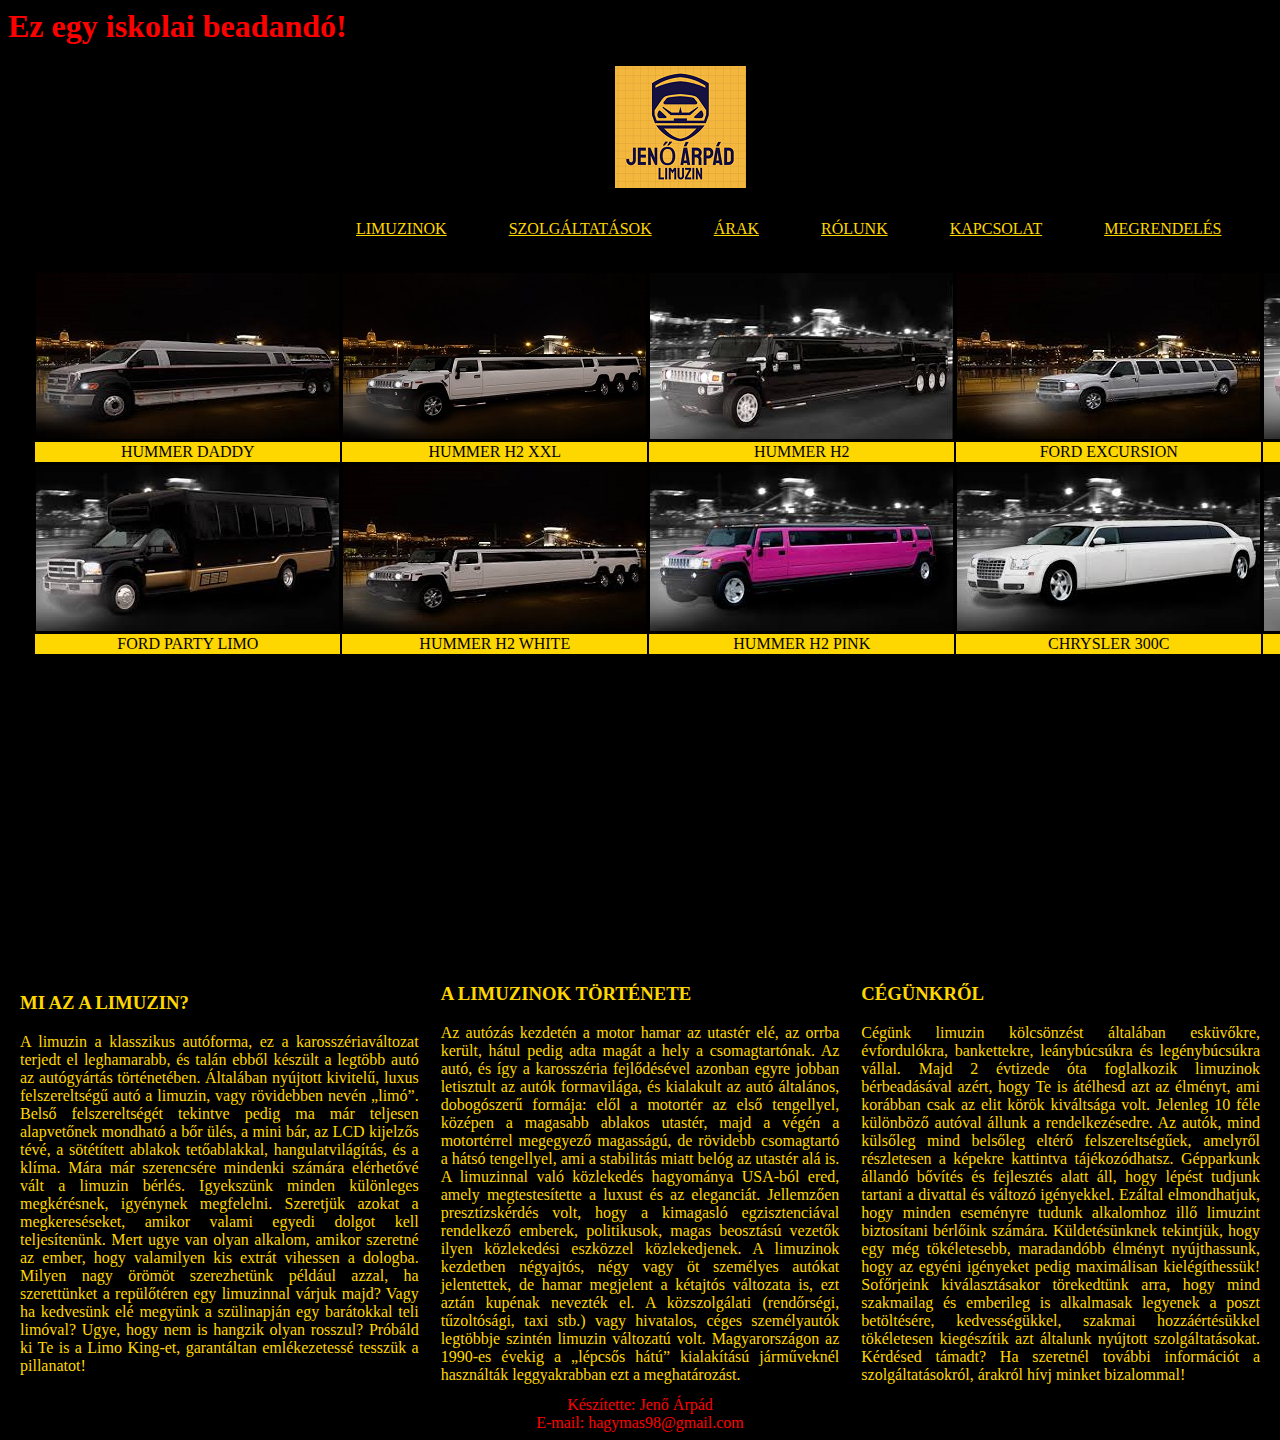
<file: index.html>
<HTML>
<Head>
<link rel="stylesheet" href="css/design.css">
<title>Jenő Árpád Limuzin Bérlés</title>
</head>
<body>
<div id="beadando">
<h1>Ez egy iskolai beadandó!</h1>
</div>
<img src="képek/logo.png" id="logo">
<table id="menu_tabla">
	<tr>
		<td class="menu"><a href="index.html">LIMUZINOK</a></td>
		<td class="menu"><a href="szolgaltatasok.html">SZOLGÁLTATÁSOK</a></td>
		<td class="menu"><a href="arak.html">ÁRAK</a></td>
		<td class="menu"><a href="rolunk.html">RÓLUNK</a></td>
		<td class="menu"><a href="kapcsolat.html">KAPCSOLAT</a></td>
		<td class="menu"><a href="megrendeles.html">MEGRENDELÉS</a></td>
	</tr>
</table>
<div id="kozep">
<table id="limo_tabla">
	<tr>
		<td><img src="képek/limo1.jpg" Class="limo_kepek"></td>
		<td><img src="képek/limo2.jpg" Class="limo_kepek"></td>
		<td><img src="képek/limo3.jpg" Class="limo_kepek"></td>
		<td><img src="képek/limo4.jpg" Class="limo_kepek"></td>
		<td><img src="képek/limo5.jpg" Class="limo_kepek"></td>
		<td><img src="képek/limo6.jpg" Class="limo_kepek"></td>
	</tr>
	<tr>
		<td Class="limo_fajta">HUMMER DADDY</td>
		<td Class="limo_fajta">HUMMER H2 XXL</td>
		<td Class="limo_fajta">HUMMER H2</td>
		<td Class="limo_fajta">FORD EXCURSION</td>
		<td Class="limo_fajta">CADILLAC DTS</td>
		<td Class="limo_fajta">HUMMER H2 XXX</td>
	</tr>
	<tr>
		<td><img src="képek/limo7.jpg" Class="limo_kepek"></td>
		<td><img src="képek/limo8.jpg" Class="limo_kepek"></td>
		<td><img src="képek/limo9.jpg" Class="limo_kepek"></td>
		<td><img src="képek/limo10.jpg" Class="limo_kepek"></td>
		<td><img src="képek/limo11.jpg" Class="limo_kepek"></td>
		<td><img src="képek/limo12.jpg" Class="limo_kepek"></td>
	</tr>
	<tr>
		<td Class="limo_fajta">FORD PARTY LIMO</td>
		<td Class="limo_fajta">HUMMER H2 WHITE</td>
		<td Class="limo_fajta">HUMMER H2 PINK</td>
		<td Class="limo_fajta">CHRYSLER 300C</td>
		<td Class="limo_fajta">HUMMER H3</td>
		<td Class="limo_fajta">HUMMER H1</td>
	</tr>
</table>
<iframe  id="video" width="560" height="315" src="https://www.youtube.com/embed/5EAhfU3Tl00" frameborder="0" allow="accelerometer; autoplay; clipboard-write; encrypted-media; gyroscope; picture-in-picture" allowfullscreen></iframe>
</div>
<div id="also">
<table>
	<tr>
	<td id="miaz"><h3>MI AZ A LIMUZIN?</h3>
	A limuzin a klasszikus autóforma, ez a karosszériaváltozat terjedt el leghamarabb, és talán ebből készült a legtöbb autó az autógyártás történetében. Általában nyújtott kivitelű, luxus felszereltségű autó a limuzin, vagy rövidebben nevén „limó”. Belső felszereltségét tekintve pedig ma már teljesen alapvetőnek mondható a bőr ülés, a mini bár, az LCD kijelzős tévé, a sötétített ablakok tetőablakkal, hangulatvilágítás, és a klíma. Mára már szerencsére mindenki számára elérhetővé vált a limuzin bérlés.

Igyekszünk minden különleges megkérésnek, igyénynek megfelelni. Szeretjük azokat a megkereséseket, amikor valami egyedi dolgot kell teljesítenünk. Mert ugye van olyan alkalom, amikor szeretné az ember, hogy valamilyen kis extrát vihessen a dologba. Milyen nagy örömöt szerezhetünk például azzal, ha szerettünket a repülőtéren egy limuzinnal várjuk majd? Vagy ha kedvesünk elé megyünk a szülinapján egy barátokkal teli limóval? Ugye, hogy nem is hangzik olyan rosszul? Próbáld ki Te is a Limo King-et, garantáltan emlékezetessé tesszük a pillanatot!
</td>
<td id="tortenet"><h3>A LIMUZINOK TÖRTÉNETE</h3>
Az autózás kezdetén a motor hamar az utastér elé, az orrba került, hátul pedig adta magát a hely a csomagtartónak. Az autó, és így a karosszéria fejlődésével azonban egyre jobban letisztult az autók formavilága, és kialakult az autó általános, dobogószerű formája: elől a motortér az első tengellyel, középen a magasabb ablakos utastér, majd a végén a motortérrel megegyező magasságú, de rövidebb csomagtartó a hátsó tengellyel, ami a stabilitás miatt belóg az utastér alá is.

A limuzinnal való közlekedés hagyománya USA-ból ered, amely megtestesítette a luxust és az eleganciát. Jellemzően presztízskérdés volt, hogy a kimagasló egzisztenciával rendelkező emberek, politikusok, magas beosztású vezetők ilyen közlekedési eszközzel közlekedjenek. A limuzinok kezdetben négyajtós, négy vagy öt személyes autókat jelentettek, de hamar megjelent a kétajtós változata is, ezt aztán kupénak nevezték el. A közszolgálati (rendőrségi, tűzoltósági, taxi stb.) vagy hivatalos, céges személyautók legtöbbje szintén limuzin változatú volt. Magyarországon az 1990-es évekig a „lépcsős hátú” kialakítású járműveknél használták leggyakrabban ezt a meghatározást.
</td>
<td id="cegunkrol"><h3>CÉGÜNKRŐL</h3>
Cégünk limuzin kölcsönzést általában esküvőkre, évfordulókra, bankettekre, leánybúcsúkra és legénybúcsúkra vállal. Majd 2 évtizede óta foglalkozik limuzinok bérbeadásával azért, hogy Te  is átélhesd azt az élményt, ami korábban csak az elit körök kiváltsága volt. Jelenleg 10 féle különböző autóval állunk a rendelkezésedre. Az autók, mind külsőleg mind belsőleg eltérő felszereltségűek, amelyről részletesen a képekre kattintva tájékozódhatsz. Gépparkunk állandó bővítés és fejlesztés alatt áll, hogy lépést tudjunk tartani a divattal és változó igényekkel. Ezáltal elmondhatjuk, hogy minden eseményre tudunk alkalomhoz illő limuzint biztosítani bérlőink számára.

Küldetésünknek tekintjük, hogy egy még tökéletesebb, maradandóbb élményt nyújthassunk, hogy az egyéni igényeket pedig maximálisan kielégíthessük! Sofőrjeink kiválasztásakor törekedtünk arra, hogy mind szakmailag és emberileg is alkalmasak legyenek a poszt betöltésére, kedvességükkel, szakmai hozzáértésükkel tökéletesen kiegészítik azt általunk nyújtott szolgáltatásokat. Kérdésed támadt? Ha szeretnél további információt a szolgáltatásokról, árakról hívj minket bizalommal!
</td>


	</tr>
</table>

</div>
<div id="keszitette">
Készítette: Jenő Árpád <br>
E-mail: hagymas98@gmail.com
</div>


</body>
</HTML>
</file>
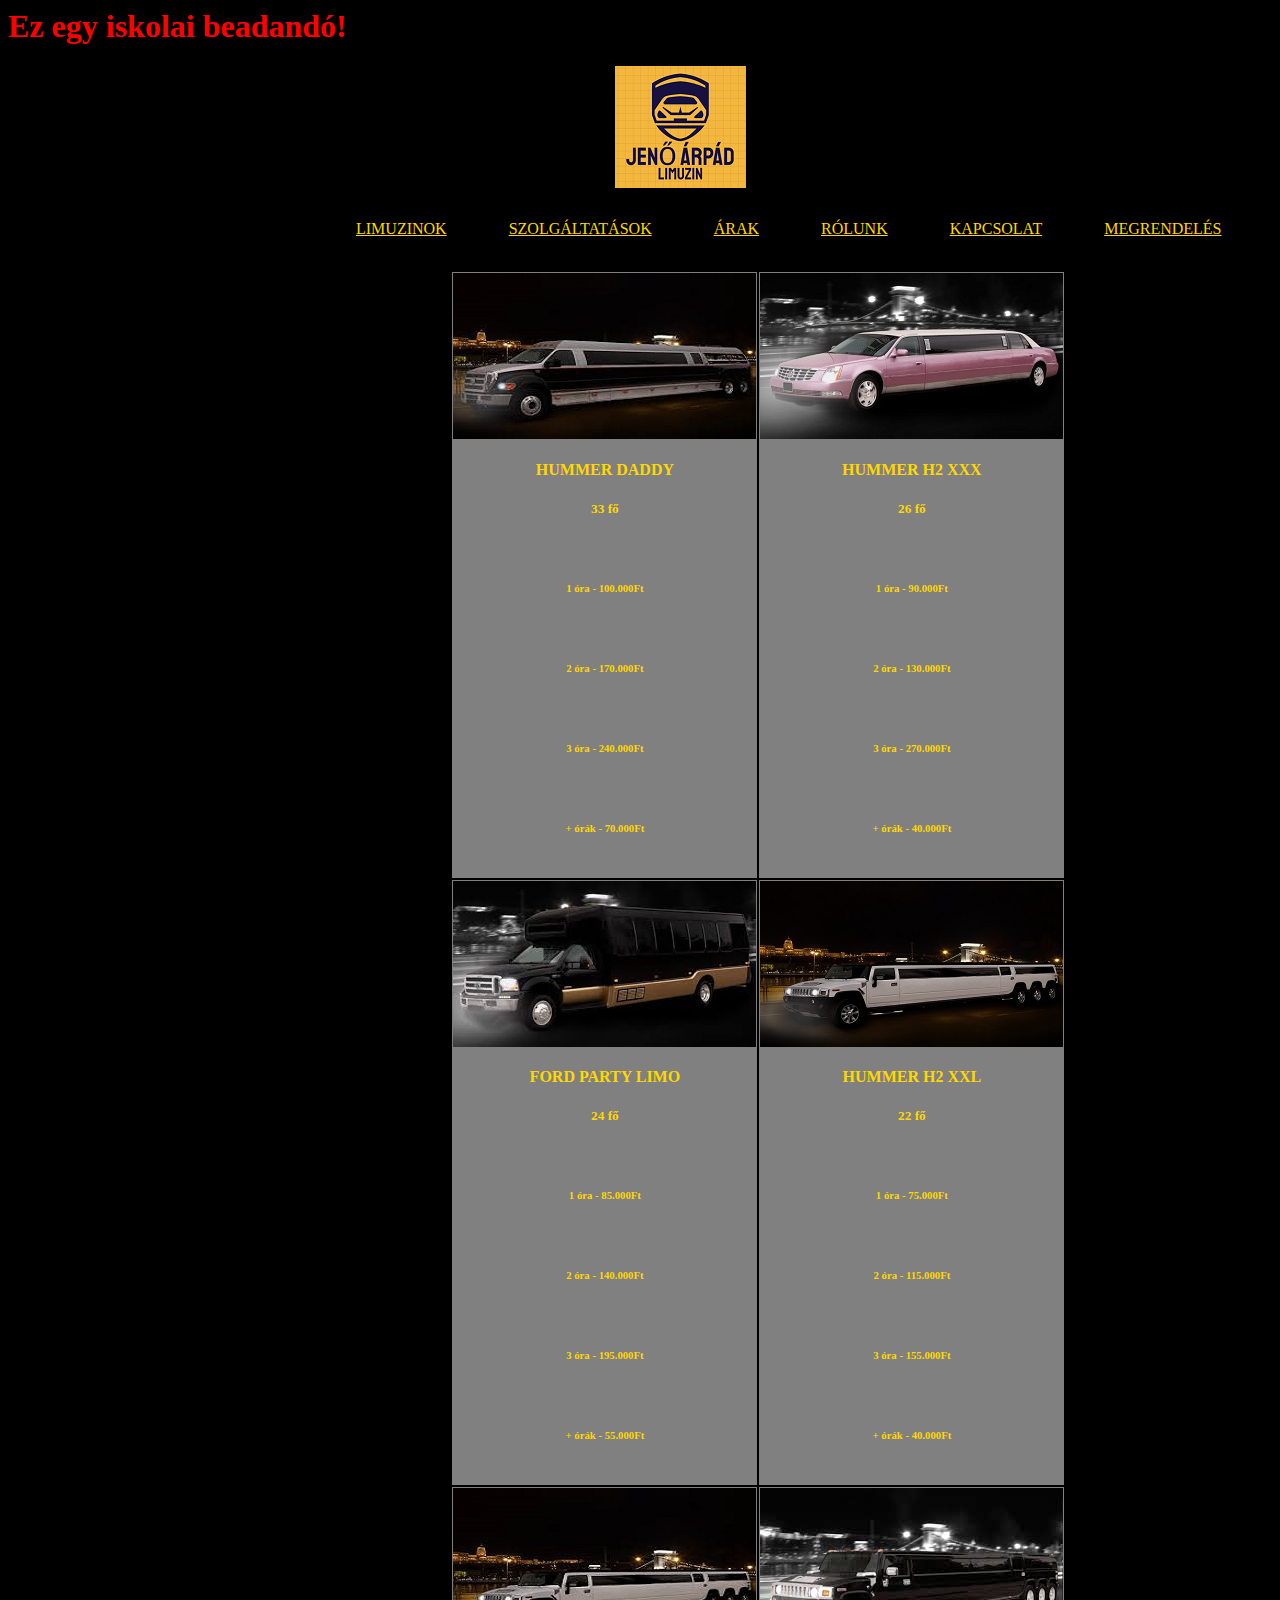
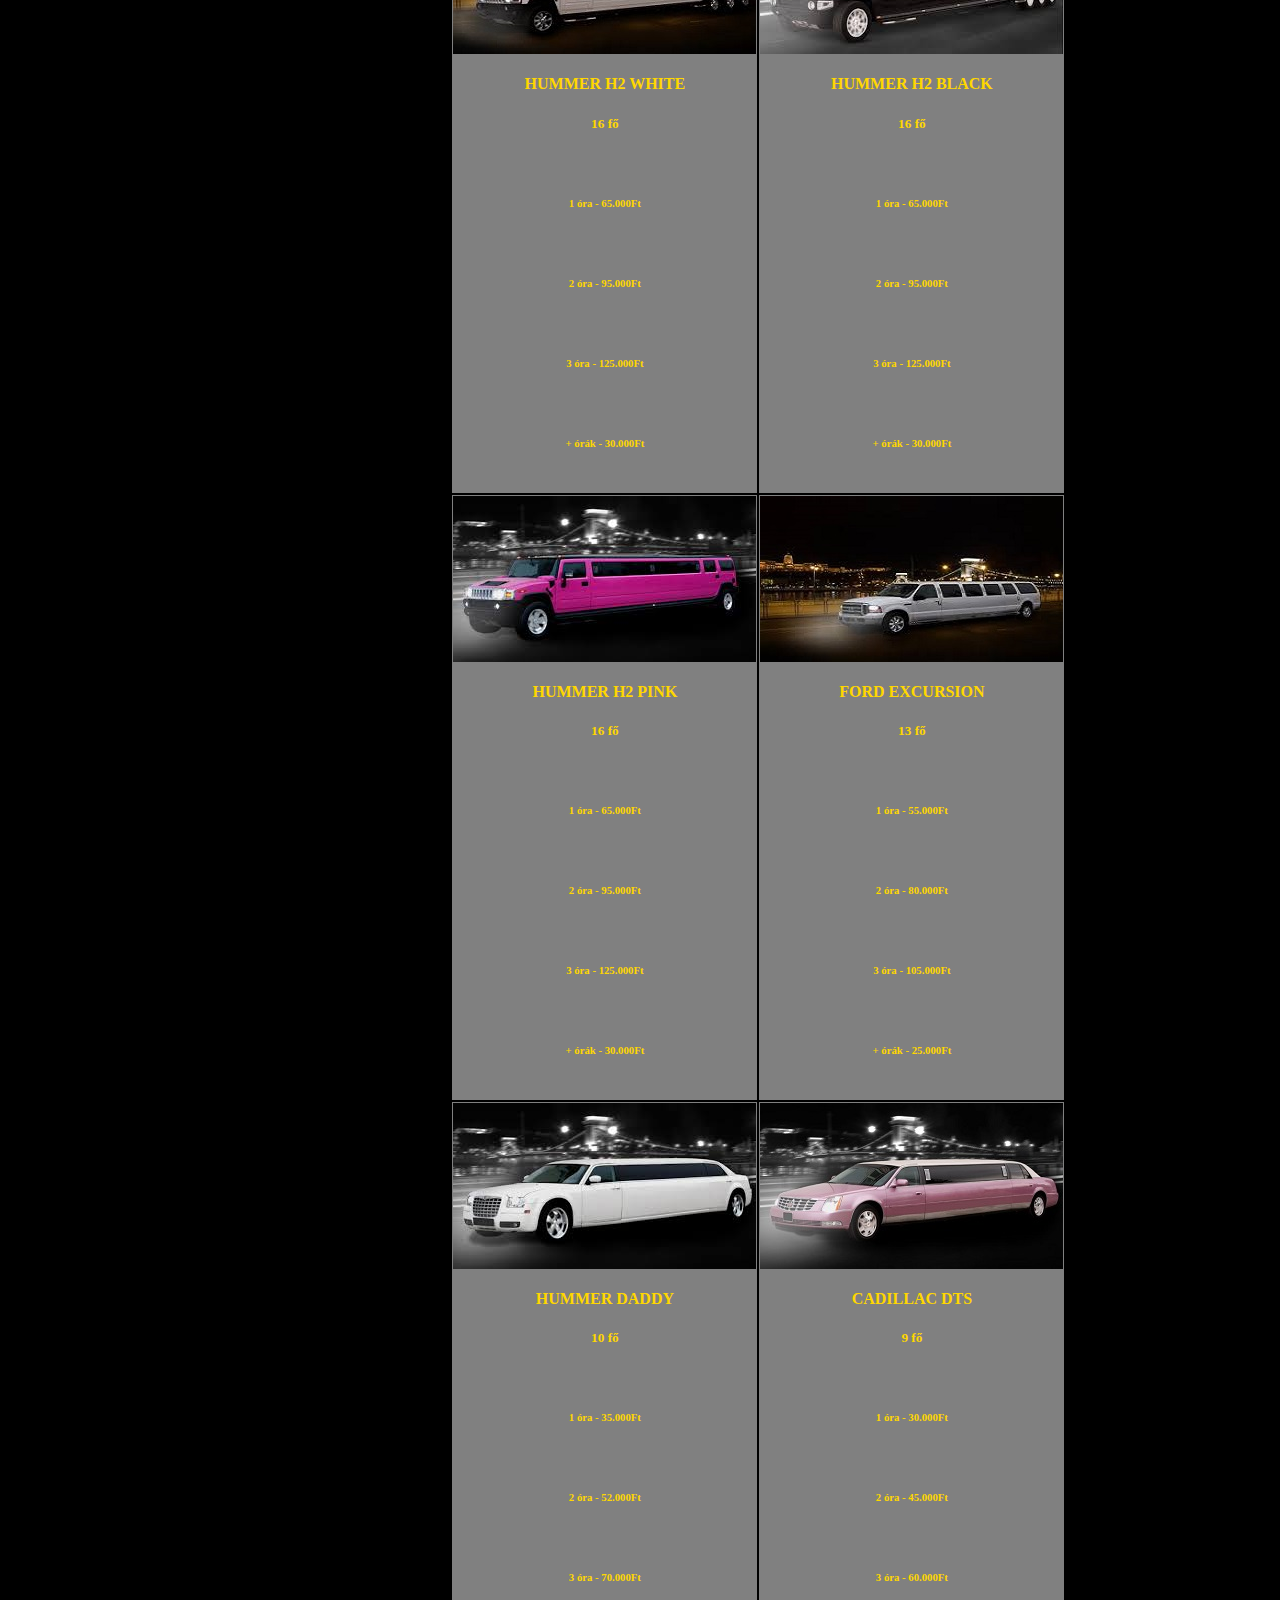
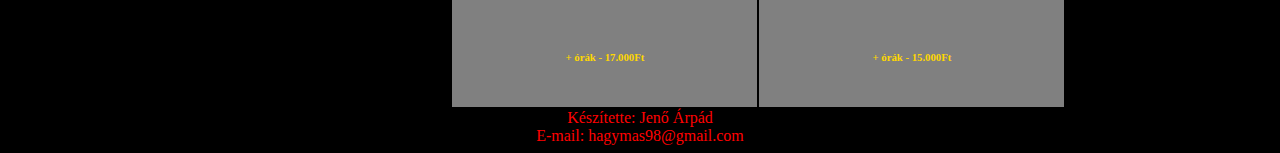
<file: arak.html>
<HTML>
<Head>
<link rel="stylesheet" href="css/design.css">
<title>Jenő Árpád Limuzin Bérlés</title>
</head>
<body>
<div id="beadando">
<h1>Ez egy iskolai beadandó!</h1>
</div>
<img src="képek/logo.png" id="logo">
<table id="menu_tabla">
	<tr>
		<td class="menu"><a href="index.html">LIMUZINOK</a></td>
		<td class="menu"><a href="szolgaltatasok.html">SZOLGÁLTATÁSOK</a></td>
		<td class="menu"><a href="arak.html">ÁRAK</a></td>
		<td class="menu"><a href="rolunk.html">RÓLUNK</a></td>
		<td class="menu"><a href="kapcsolat.html">KAPCSOLAT</a></td>
		<td class="menu"><a href="megrendeles.html">MEGRENDELÉS</a></td>
	</tr>
</table>
<div id="kozep_arak">
<table id="tabla_arak">
	<tr>
		<td class="arak_oszlop">
			<img src="képek/limo1.jpg"><br>
			<h4>HUMMER DADDY</h4>
			<h5>33 fő</h5><br>
			<h6>1 óra - 100.000Ft</h6><br>
			<h6>2 óra - 170.000Ft</h6><br>
			<h6>3 óra - 240.000Ft</h6><br>
			<h6>+ órák - 70.000Ft</h6><br>
		</td>
		<td class="arak_oszlop">
		<img src="képek/limo5.jpg"><br>
			<h4>HUMMER H2 XXX</h4>
			<h5>26 fő</h5><br>
			<h6>1 óra - 90.000Ft</h6><br>
			<h6>2 óra - 130.000Ft</h6><br>
			<h6>3 óra - 270.000Ft</h6><br>
			<h6>+ órák - 40.000Ft</h6><br>
		</td>
	</tr>
	<tr>
		<td class="arak_oszlop">
			<img src="képek/limo7.jpg"><br>
			<h4>FORD PARTY LIMO</h4>
			<h5>24 fő</h5><br>
			<h6>1 óra - 85.000Ft</h6><br>
			<h6>2 óra - 140.000Ft</h6><br>
			<h6>3 óra - 195.000Ft</h6><br>
			<h6>+ órák - 55.000Ft</h6><br>
		</td>
		<td class="arak_oszlop">
		<img src="képek/limo2.jpg"><br>
			<h4>HUMMER H2 XXL</h4>
			<h5>22 fő</h5><br>
			<h6>1 óra - 75.000Ft</h6><br>
			<h6>2 óra - 115.000Ft</h6><br>
			<h6>3 óra - 155.000Ft</h6><br>
			<h6>+ órák - 40.000Ft</h6><br>
		</td>
	</tr>
	<tr>
		<td class="arak_oszlop">
			<img src="képek/limo8.jpg"><br>
			<h4>HUMMER H2 WHITE</h4>
			<h5>16 fő</h5><br>
			<h6>1 óra - 65.000Ft</h6><br>
			<h6>2 óra - 95.000Ft</h6><br>
			<h6>3 óra - 125.000Ft</h6><br>
			<h6>+ órák - 30.000Ft</h6><br>
		</td>
		<td class="arak_oszlop">
		<img src="képek/limo3.jpg"><br>
			<h4>HUMMER H2 BLACK</h4>
			<h5>16 fő</h5><br>
			<h6>1 óra - 65.000Ft</h6><br>
			<h6>2 óra - 95.000Ft</h6><br>
			<h6>3 óra - 125.000Ft</h6><br>
			<h6>+ órák - 30.000Ft</h6><br>
		</td>
	</tr>
	<tr>
		<td class="arak_oszlop">
			<img src="képek/limo9.jpg"><br>
			<h4>HUMMER H2 PINK</h4>
			<h5>16 fő</h5><br>
			<h6>1 óra - 65.000Ft</h6><br>
			<h6>2 óra - 95.000Ft</h6><br>
			<h6>3 óra - 125.000Ft</h6><br>
			<h6>+ órák - 30.000Ft</h6><br>
		</td>
		<td class="arak_oszlop">
		<img src="képek/limo4.jpg"><br>
			<h4>FORD EXCURSION</h4>
			<h5>13 fő</h5><br>
			<h6>1 óra - 55.000Ft</h6><br>
			<h6>2 óra - 80.000Ft</h6><br>
			<h6>3 óra - 105.000Ft</h6><br>
			<h6>+ órák - 25.000Ft</h6><br>
		</td>
	</tr>
	<tr>
		<td class="arak_oszlop">
			<img src="képek/limo10.jpg"><br>
			<h4>HUMMER DADDY</h4>
			<h5>10 fő</h5><br>
			<h6>1 óra - 35.000Ft</h6><br>
			<h6>2 óra - 52.000Ft</h6><br>
			<h6>3 óra - 70.000Ft</h6><br>
			<h6>+ órák - 17.000Ft</h6><br>
		</td>
		<td class="arak_oszlop">
		<img src="képek/limo5.jpg"><br>
			<h4>CADILLAC DTS</h4>
			<h5>9 fő</h5><br>
			<h6>1 óra - 30.000Ft</h6><br>
			<h6>2 óra - 45.000Ft</h6><br>
			<h6>3 óra - 60.000Ft</h6><br>
			<h6>+ órák - 15.000Ft</h6><br>
		</td>
	</tr>
</table>
</div>
<div id="keszitette">
Készítette: Jenő Árpád <br>
E-mail: hagymas98@gmail.com
</div>


</body>
</HTML>
</file>
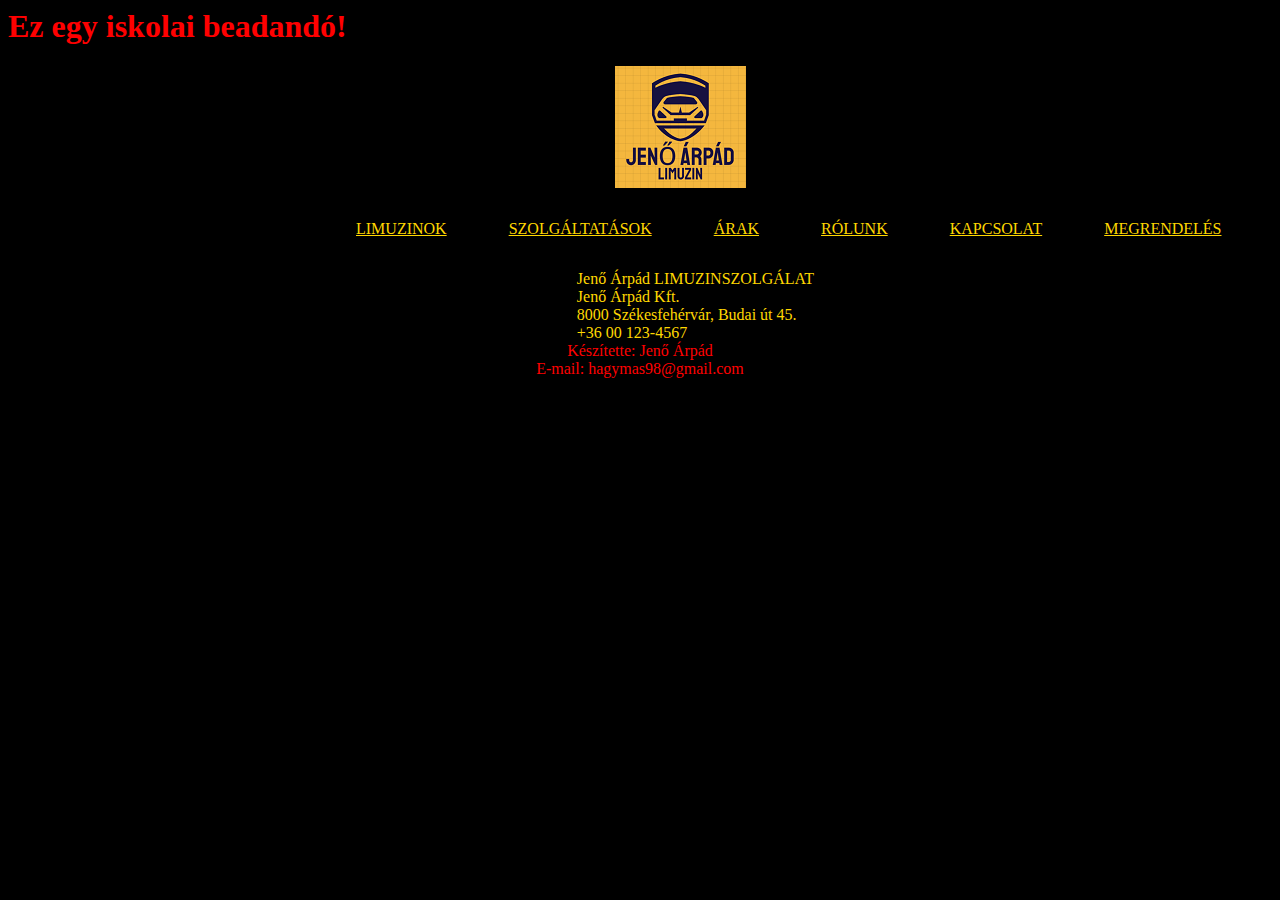
<file: kapcsolat.html>
<HTML>
<Head>
<link rel="stylesheet" href="css/design.css">
<title>Jenő Árpád Limuzin Bérlés</title>
</head>
<body>
<div id="beadando">
<h1>Ez egy iskolai beadandó!</h1>
</div>
<img src="képek/logo.png" id="logo">
<table id="menu_tabla">
	<tr>
		<td class="menu"><a href="index.html">LIMUZINOK</a></td>
		<td class="menu"><a href="szolgaltatasok.html">SZOLGÁLTATÁSOK</a></td>
		<td class="menu"><a href="arak.html">ÁRAK</a></td>
		<td class="menu"><a href="rolunk.html">RÓLUNK</a></td>
		<td class="menu"><a href="kapcsolat.html">KAPCSOLAT</a></td>
		<td class="menu"><a href="megrendeles.html">MEGRENDELÉS</a></td>
	</tr>
</table>
<div id="kozep_kapcsolat">
Jenő Árpád LIMUZINSZOLGÁLAT<br>
Jenő Árpád Kft.<br>
8000 Székesfehérvár, Budai út 45.<br>
+36 00 123-4567<br> 
</div>
<div id="keszitette">
Készítette: Jenő Árpád <br>
E-mail: hagymas98@gmail.com
</div>


</body>
</HTML>
</file>
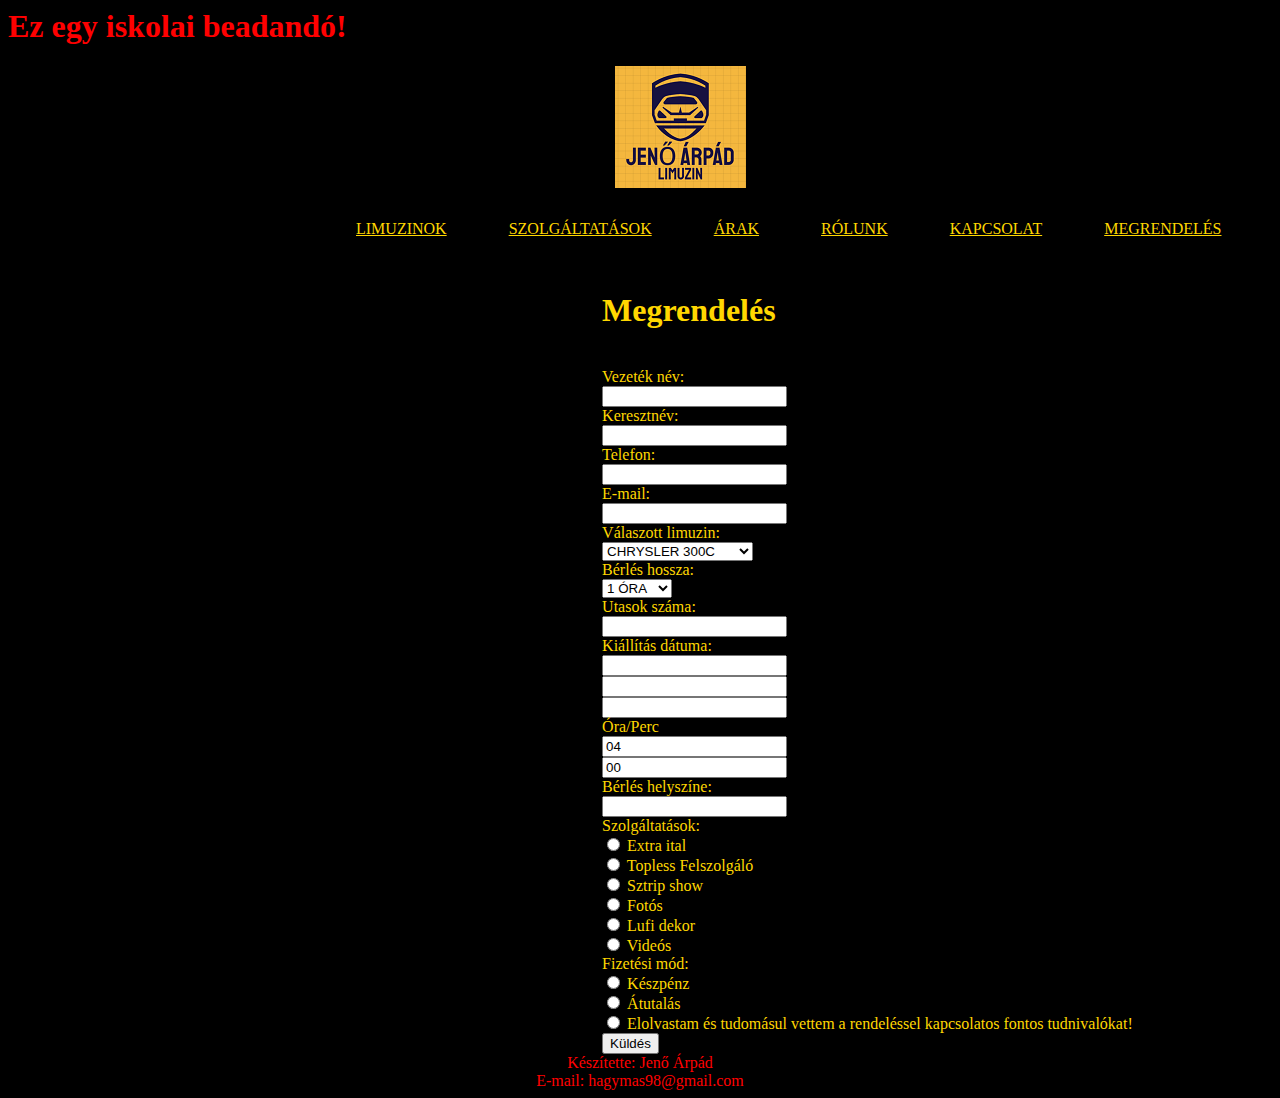
<file: megrendeles.html>
<HTML>
<Head>
<link rel="stylesheet" href="css/design.css">
<title>Jenő Árpád Limuzin Bérlés</title>
</head>
<body>
<div id="beadando">
<h1>Ez egy iskolai beadandó!</h1>
</div>
<img src="képek/logo.png" id="logo">
<table id="menu_tabla">
	<tr>
		<td class="menu"><a href="index.html">LIMUZINOK</a></td>
		<td class="menu"><a href="szolgaltatasok.html">SZOLGÁLTATÁSOK</a></td>
		<td class="menu"><a href="arak.html">ÁRAK</a></td>
		<td class="menu"><a href="rolunk.html">RÓLUNK</a></td>
		<td class="menu"><a href="kapcsolat.html">KAPCSOLAT</a></td>
		<td class="menu"><a href="megrendeles.html">MEGRENDELÉS</a></td>
	</tr>
</table>
<div id="kozep_megrendeles">
<h1>Megrendelés</h1><br>
Vezeték név:<br>
<input type="text"><br>
Keresztnév:<br>
<input type="text"><br>
Telefon:<br>
<input type="text"><br>
E-mail:<br>
<input type="text"><br>
Válaszott limuzin:<br>
  <select id="limuzin">
    <option>CHRYSLER 300C</option>
    <option>CADILLAC DTS</option>
    <option>FORD EXCURSION</option>
    <option>HUMMER H2 WHITE</option>
	<option>HUMMER H2 BLACK</option>
    <option>HUMMER H2 PINK</option>
    <option>HUMMER H2 XXL</option>
    <option>HUMMER H2 WHITE</option>
	<option>FORD PARTY LIMO</option>
    <option>HUMMER H2 XXX</option>
    <option>HUMMER DADDY</option>
    <option>MINIBUSZ</option>
  </select><br>
Bérlés hossza:<br>
  <select id="berles">
    <option>1 ÓRA</option>
    <option>2 ÓRA</option>
    <option>3 ÓRA</option>
    <option>4 ÓRA</option>
	<option>4+ ÓRA</option>
  </select><br>
Utasok száma:<br>
<input type="number"><br>
Kiállítás dátuma:<br>
<input type="number" value="Nap"><br>
<input type="number" value="Hónap"><br>
<input type="number" value="Év"><br>
Óra/Perc<br>
<input type="number" value="04"><br>
<input type="number" value="00"><br>
Bérlés helyszíne:<br>
<input type="text"><br>
Szolgáltatások:<br>
<input type="radio"> Extra ital<br>
<input type="radio"> Topless Felszolgáló<br>
<input type="radio"> Sztrip show<br>
<input type="radio"> Fotós<br>
<input type="radio"> Lufi dekor<br>
<input type="radio"> Videós<br>
Fizetési mód:<br>
<input type="radio"> Készpénz<br>
<input type="radio"> Átutalás<br>
<input type="radio"> Elolvastam és tudomásul vettem a rendeléssel kapcsolatos fontos tudnivalókat!<br>
<button>Küldés</button>



</div>
<div id="keszitette">
Készítette: Jenő Árpád <br>
E-mail: hagymas98@gmail.com
</div>


</body>
</HTML>
</file>
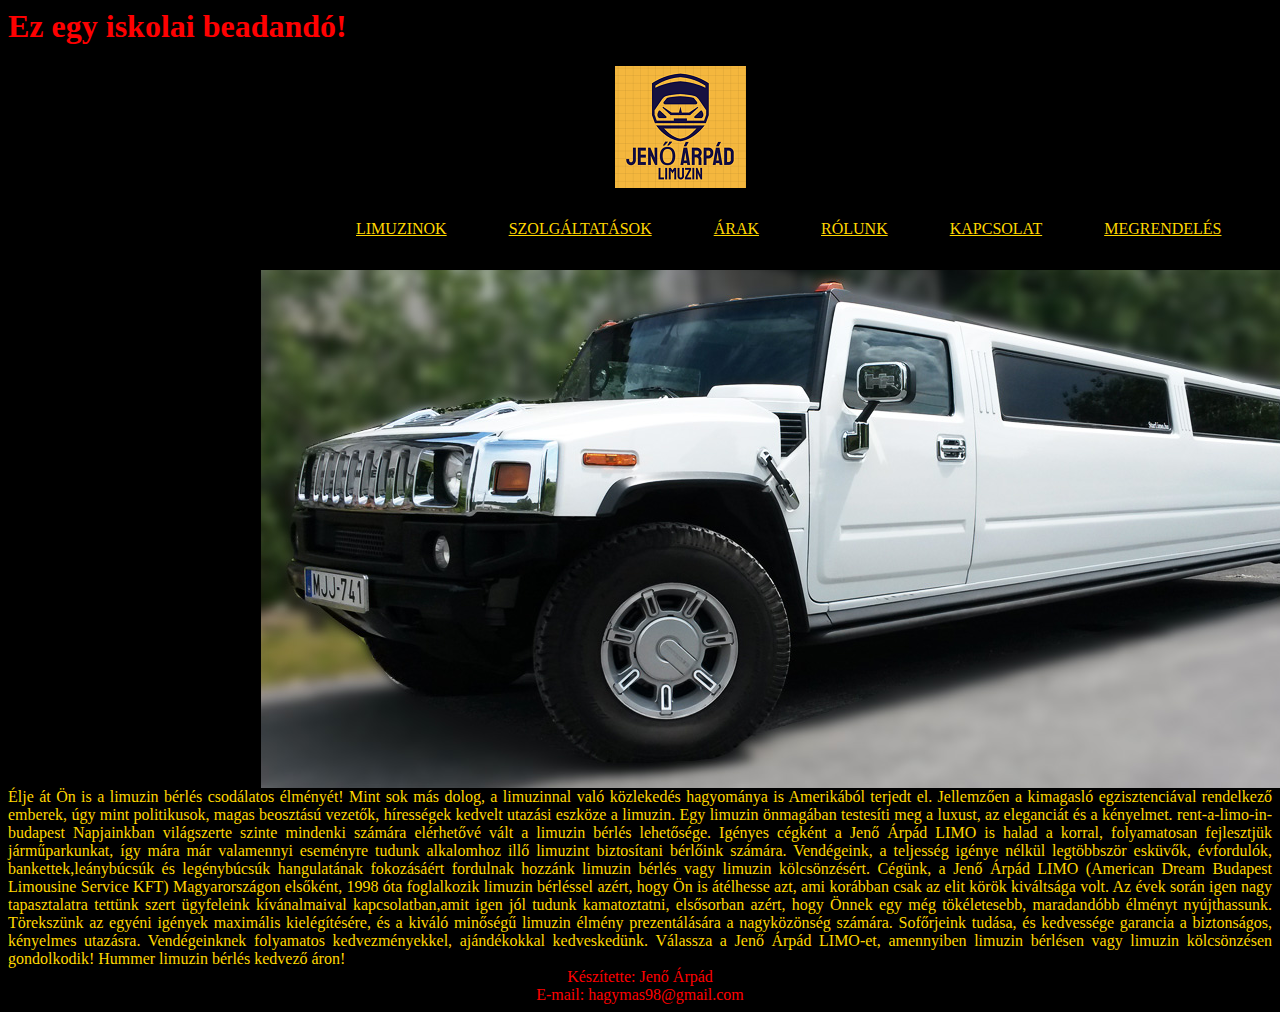
<file: rolunk.html>
<HTML>
<Head>
<link rel="stylesheet" href="css/design.css">
<title>Jenő Árpád Limuzin Bérlés</title>
</head>
<body>
<div id="beadando">
<h1>Ez egy iskolai beadandó!</h1>
</div>
<img src="képek/logo.png" id="logo">
<table id="menu_tabla">
	<tr>
		<td class="menu"><a href="index.html">LIMUZINOK</a></td>
		<td class="menu"><a href="szolgaltatasok.html">SZOLGÁLTATÁSOK</a></td>
		<td class="menu"><a href="arak.html">ÁRAK</a></td>
		<td class="menu"><a href="rolunk.html">RÓLUNK</a></td>
		<td class="menu"><a href="kapcsolat.html">KAPCSOLAT</a></td>
		<td class="menu"><a href="megrendeles.html">MEGRENDELÉS</a></td>
	</tr>
</table>
<div id="kozep_rolunk">
<img src="képek/rolunk1.jpg" id="rolunk_kep">
Élje át Ön is a limuzin bérlés csodálatos élményét!
 

Mint sok más dolog, a limuzinnal való közlekedés hagyománya is Amerikából terjedt el. Jellemzően a kimagasló egzisztenciával rendelkező emberek, úgy mint politikusok, magas beosztású vezetők, hírességek kedvelt utazási eszköze a limuzin. Egy limuzin önmagában testesíti meg a luxust, az eleganciát és a kényelmet.

 

rent-a-limo-in-budapest 
Napjainkban világszerte szinte mindenki számára elérhetővé vált a limuzin bérlés lehetősége. Igényes cégként a Jenő Árpád LIMO is halad a korral, folyamatosan fejlesztjük járműparkunkat, így mára már valamennyi eseményre tudunk alkalomhoz illő limuzint biztosítani bérlőink számára. Vendégeink, a teljesség igénye nélkül legtöbbször esküvők, évfordulók, bankettek,leánybúcsúk és legénybúcsúk hangulatának fokozásáért fordulnak hozzánk limuzin bérlés vagy limuzin kölcsönzésért.

 
Cégünk, a Jenő Árpád LIMO (American Dream Budapest Limousine Service KFT) Magyarországon elsőként, 1998 óta foglalkozik limuzin bérléssel azért, hogy Ön is átélhesse azt, ami korábban csak az elit körök kiváltsága volt. Az évek során igen nagy tapasztalatra tettünk szert ügyfeleink kívánalmaival kapcsolatban,amit igen jól tudunk kamatoztatni, elsősorban azért, hogy Önnek egy még tökéletesebb, maradandóbb élményt nyújthassunk. Törekszünk az egyéni igények maximális kielégítésére, és a kiváló minőségű limuzin élmény prezentálására a nagyközönség számára. Sofőrjeink tudása, és kedvessége garancia a biztonságos, kényelmes utazásra. Vendégeinknek folyamatos kedvezményekkel, ajándékokkal kedveskedünk.

 

Válassza a Jenő Árpád LIMO-et, amennyiben limuzin bérlésen vagy limuzin kölcsönzésen gondolkodik!

Hummer limuzin bérlés kedvező áron!
</div>
<div id="keszitette">
Készítette: Jenő Árpád <br>
E-mail: hagymas98@gmail.com
</div>


</body>
</HTML>
</file>
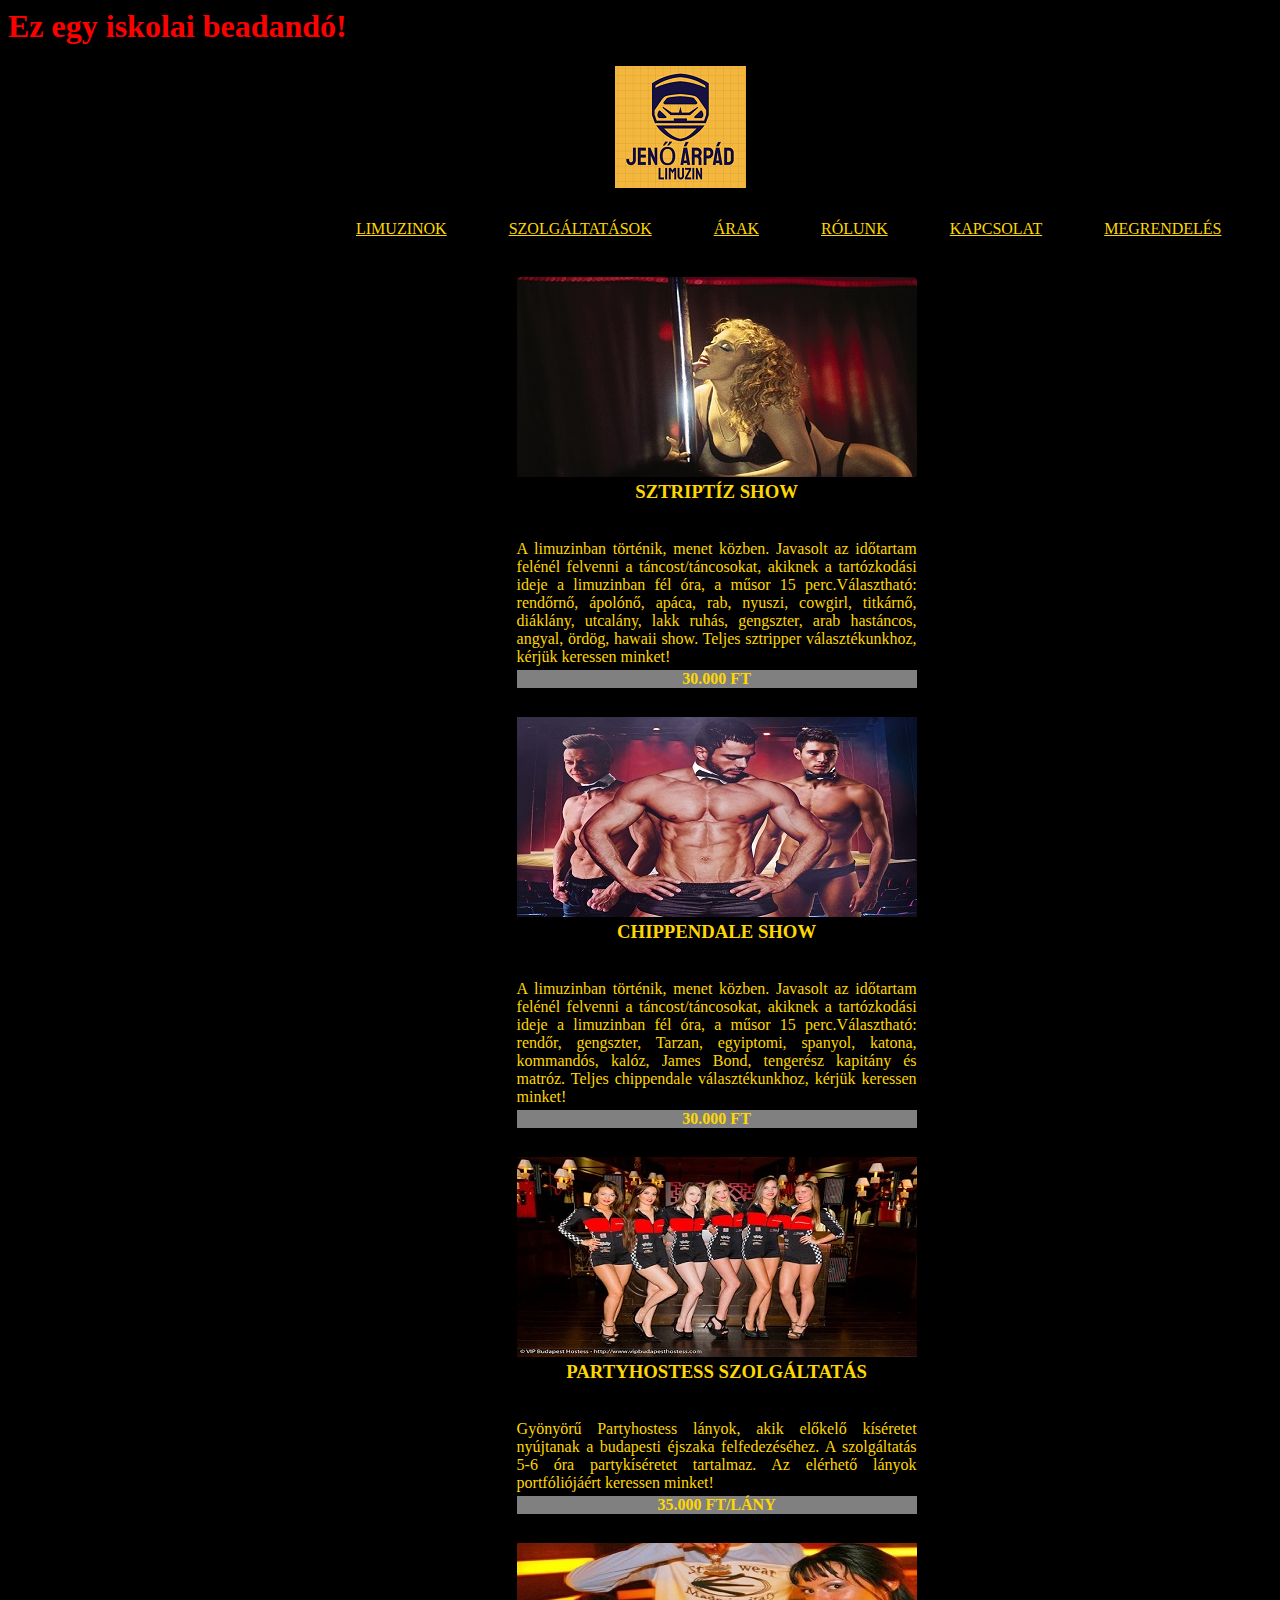
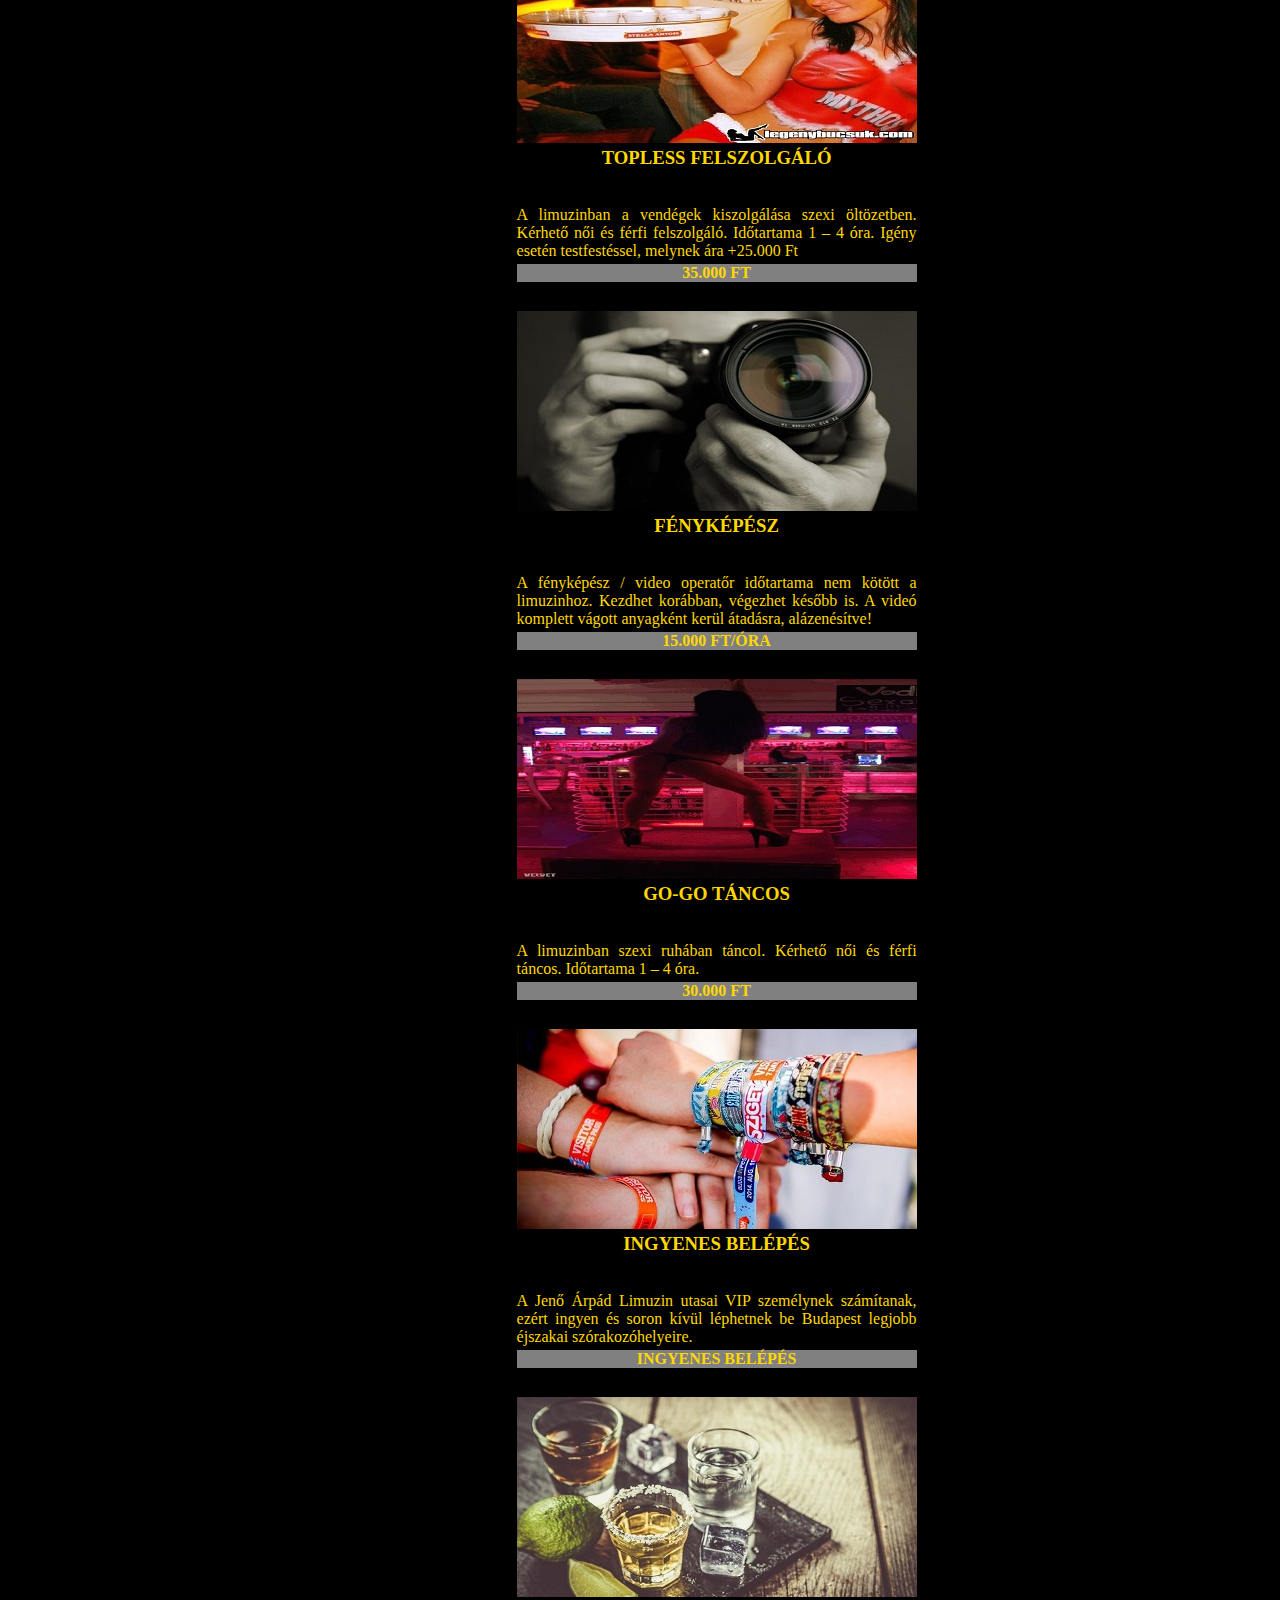
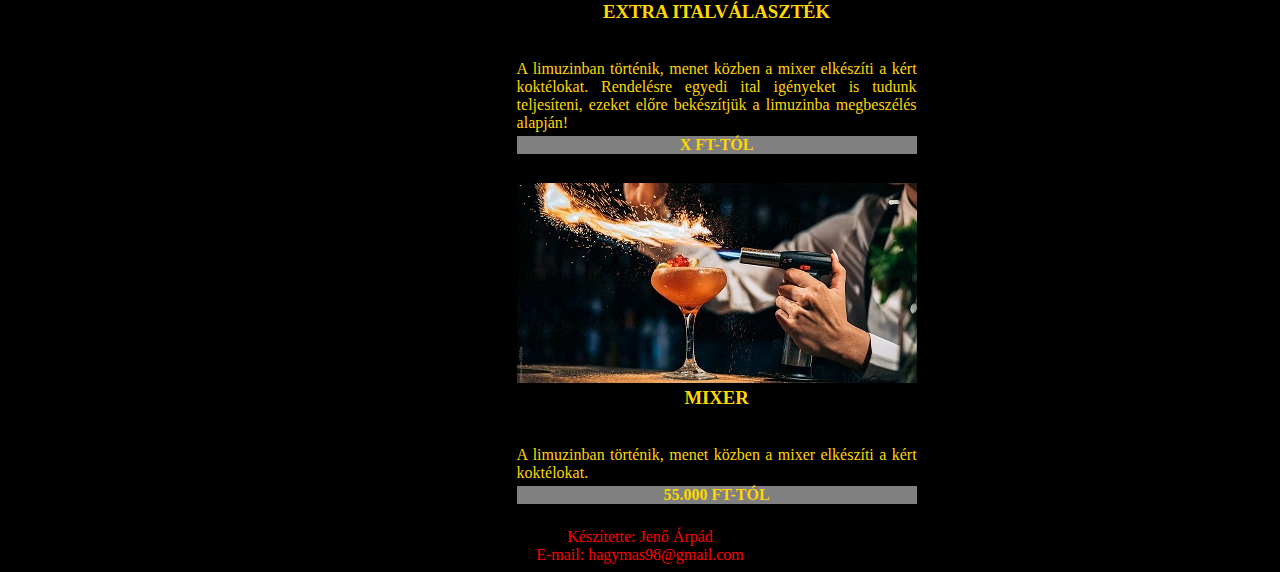
<file: szolgaltatasok.html>
<HTML>
<Head>
<link rel="stylesheet" href="css/design.css">
<title>Jenő Árpád Limuzin Bérlés</title>
</head>
<body>
<div id="beadando">
<h1>Ez egy iskolai beadandó!</h1>
</div>
<img src="képek/logo.png" id="logo">
<table id="menu_tabla">
	<tr>
		<td class="menu"><a href="index.html">LIMUZINOK</a></td>
		<td class="menu"><a href="szolgaltatasok.html">SZOLGÁLTATÁSOK</a></td>
		<td class="menu"><a href="arak.html">ÁRAK</a></td>
		<td class="menu"><a href="rolunk.html">RÓLUNK</a></td>
		<td class="menu"><a href="kapcsolat.html">KAPCSOLAT</a></td>
		<td class="menu"><a href="megrendeles.html">MEGRENDELÉS</a></td>
	</tr>
</table>
<div id="kozep_szolgaltatasok">
<table id="szolgaltatasok_tabla">
	<tr>
		<td>
				<tr>
					<td><img src="képek/szolg1.jpg"></td>
				</tr>
				<tr>
					<td class="szolgaltatasok_tabla"><h3 class="szolgaltatas_neve">SZTRIPTÍZ SHOW</h3><br>
A limuzinban történik, menet közben. Javasolt az időtartam felénél felvenni a táncost/táncosokat, akiknek a tartózkodási ideje a limuzinban fél óra, a műsor 15 perc.Választható: rendőrnő, ápolónő, apáca, rab, nyuszi, cowgirl, titkárnő, diáklány, utcalány, lakk ruhás, gengszter, arab hastáncos, angyal, ördög, hawaii show.   Teljes sztripper választékunkhoz, kérjük keressen minket!</td>
				</tr>
				<tr>
					<td><h4 class="szolgaltatas_ara">30.000 FT</h4></td>
				</tr>
		</td>
		<td>
				<tr>
					<td><img src="képek/szolg2.jpg"></td>
				</tr>
				<tr>
					<td class="szolgaltatasok_tabla"><h3 class="szolgaltatas_neve">CHIPPENDALE SHOW</h3><br>
A limuzinban történik, menet közben. Javasolt az időtartam felénél felvenni a táncost/táncosokat, akiknek a tartózkodási ideje a limuzinban fél óra, a műsor 15 perc.Választható: rendőr, gengszter, Tarzan, egyiptomi, spanyol, katona, kommandós, kalóz, James Bond, tengerész kapitány és matróz.   Teljes chippendale választékunkhoz, kérjük keressen minket!</td>
				</tr>
				<tr>
					<td><h4 class="szolgaltatas_ara">30.000 FT</h4></td>
				</tr>
		</td>
	</tr>
		
	<tr>
		<td>
				<tr>
					<td><img src="képek/szolg3.jpg"></td>
				</tr>
				<tr>
					<td class="szolgaltatasok_tabla"><h3 class="szolgaltatas_neve">PARTYHOSTESS SZOLGÁLTATÁS</h3><br>
Gyönyörű Partyhostess lányok, akik előkelő kíséretet nyújtanak a budapesti éjszaka felfedezéséhez.   A szolgáltatás 5-6 óra partykíséretet tartalmaz. Az elérhető lányok portfóliójáért keressen minket!</td>
				</tr>
				<tr>
					<td><h4 class="szolgaltatas_ara">35.000 FT/LÁNY</h4></td>
				</tr>
		</td>
	</tr>
		<td>
				<tr>
					<td><img src="képek/szolg4.jpg"></td>
				</tr>
				<tr>
					<td class="szolgaltatasok_tabla"><h3 class="szolgaltatas_neve">TOPLESS FELSZOLGÁLÓ</h3><br>
A limuzinban a vendégek kiszolgálása szexi öltözetben. Kérhető női és férfi felszolgáló. Időtartama 1 – 4 óra. Igény esetén testfestéssel, melynek ára +25.000 Ft</td>
				</tr>
				<tr>
					<td><h4 class="szolgaltatas_ara">35.000 FT</h4></td>
				</tr>
		</td>
	<tr>
		<td>
				<tr>
					<td><img src="képek/szolg5.jpg"></td>
				</tr>
				<tr>
					<td class="szolgaltatasok_tabla"><h3 class="szolgaltatas_neve">FÉNYKÉPÉSZ</h3><br>
A fényképész / video operatőr időtartama nem kötött a limuzinhoz. Kezdhet korábban, végezhet később is. A videó komplett vágott anyagként kerül átadásra, alázenésítve!</td>
				</tr>
				<tr>
					<td><h4 class="szolgaltatas_ara">15.000 FT/ÓRA</h4></td>
				</tr>
		</td>
	</tr>
		<td>
				<tr>
					<td><img src="képek/szolg6.jpg"></td>
				</tr>
				<tr>
					<td class="szolgaltatasok_tabla"><h3 class="szolgaltatas_neve">GO-GO TÁNCOS</h3><br>
A limuzinban szexi ruhában táncol. Kérhető női és férfi táncos. Időtartama 1 – 4 óra.</td>
				</tr>
				<tr>
					<td><h4 class="szolgaltatas_ara">30.000 FT</h4></td>
				</tr>
		</td>
	<tr>
		<td>
				<tr>
					<td><img src="képek/szolg7.jpg"></td>
				</tr>
				<tr>
					<td class="szolgaltatasok_tabla"><h3 class="szolgaltatas_neve">INGYENES BELÉPÉS</h3><br>
A Jenő Árpád Limuzin utasai VIP személynek számítanak, ezért ingyen és soron kívül léphetnek be Budapest legjobb éjszakai szórakozóhelyeire.</td>
				</tr>
				<tr>
					<td><h4 class="szolgaltatas_ara">INGYENES BELÉPÉS</h4></td>
				</tr>
		</td>
	</tr>
	<tr>
		<td>
				<tr>
					<td><img src="képek/szolg8.jpg"></td>
				</tr>
				<tr>
					<td class="szolgaltatasok_tabla"><h3 class="szolgaltatas_neve">EXTRA ITALVÁLASZTÉK</h3><br>
A limuzinban történik, menet közben a mixer elkészíti a kért koktélokat. Rendelésre egyedi ital igényeket is tudunk teljesíteni, ezeket előre bekészítjük a limuzinba megbeszélés alapján!</td>
				</tr>
				<tr>
					<td><h4 class="szolgaltatas_ara">X FT-TÓL</h4></td>
				</tr>
		</td>
	</tr>
	<tr>
		<td>
				<tr>
					<td><img src="képek/szolg9.jpg"></td>
				</tr>
				<tr>
					<td class="szolgaltatasok_tabla"><h3 class="szolgaltatas_neve">MIXER</h3><br>
A limuzinban történik, menet közben a mixer elkészíti a kért koktélokat.</td>
				</tr>
				<tr>
					<td><h4 class="szolgaltatas_ara">55.000 FT-TÓL</h4></td>
				</tr>
		</td>
	</tr>	
</table>
</div>
<div id="keszitette">
Készítette: Jenő Árpád <br>
E-mail: hagymas98@gmail.com
</div>


</body>
</HTML>
</file>
<file: css/design.css>
body {
  background-color: black;
  color: gold;
}
#logo{
	margin-left:48%;
}
#menu_tabla{
	margin-left:25%;
}
.menu{
	padding: 30px;
}
.limo_fajta{
	background-color: gold;
	color: black;
	text-align: center;
}
.limo_kepek:hover {
  transform: scale(1.2);
}
#limo_tabla{
	margin-left:2%;
}
#video{
	margin-left: 35%;
}
#also{
	color: gold;
}
#miaz{
	width: 20%;
	height: 100%;
	text-align: justify;
	text-justify: inter-word;
	padding: 10px;
}
#tortenet{
	width: 20%;
	height: 100%;
	text-align: justify;
	text-justify: inter-word;
	padding: 10px;
}
#cegunkrol{
	width: 20%;
	height: 100%;
	text-align: justify;
	text-justify: inter-word;
	padding: 10px;
}
#beadando{
	color: red;
	size: 24px;
}
#keszitette{
	color: red;
	text-align: center;
}
#kozep_kapcsolat{
	margin-left: 45%;
}
.szolgaltatasok_tabla {
  width: 400px;
  text-align: justify;
	text-justify: inter-word;
}
.szolgaltatas_neve {
  width: 400px;
  text-align: center;

}
.szolgaltatas_ara {
  text-align: center;
  background-color: gray;
  width: 400px;
}
#szolgaltatasok_tabla{
  margin-left: 40%;
}
h4{
  text-align: center;
}
h5{
  text-align: center;
}
h6{
  text-align: center;
}
#tabla_arak{
  margin-left: 35%;
}
.arak_oszlop
{
  background-color: gray;
}
#kozep_rolunk {
  text-align: justify;
	text-justify: inter-word;
}
a:link {
  color: gold;
}


a:visited {
  color: gold;
}


a:hover {
  color: gold;
}


a:active {
  color: gold;
}
#rolunk_kep{
  margin-left: 20%;
}
#kozep_megrendeles{
  margin-left: 47%;
}
</file>
